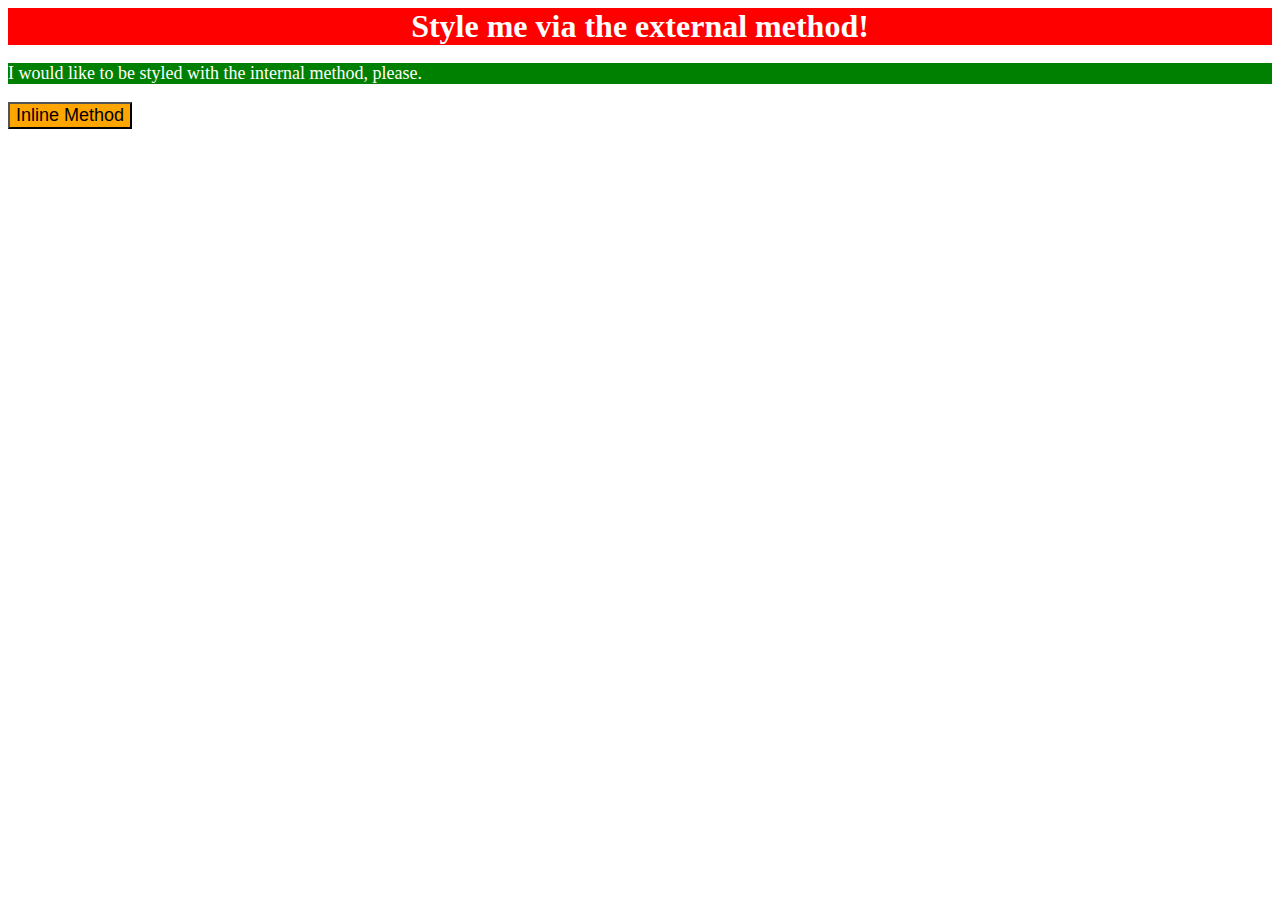
<file: foundations/01-css-methods/index.html>
<!DOCTYPE html>
<html lang="en">
  <head>
    <meta charset="UTF-8">
    <meta http-equiv="X-UA-Compatible" content="IE=edge">
    <meta name="viewport" content="width=device-width, initial-scale=1.0">
    <link rel="stylesheet" href="style.css">
    <title>Methods for Adding CSS</title>
    <style>
      p {
        background-color: green;
        color: white;
        font-size: 18px;

      }

    </style>
  </head>
  <body>
    <div>Style me via the external method!</div>
    <p>I would like to be styled with the internal method, please.</p>
    <button style="background-color: orange; font-size: 18px;">Inline Method</button>
  </body>
</html>
</file>
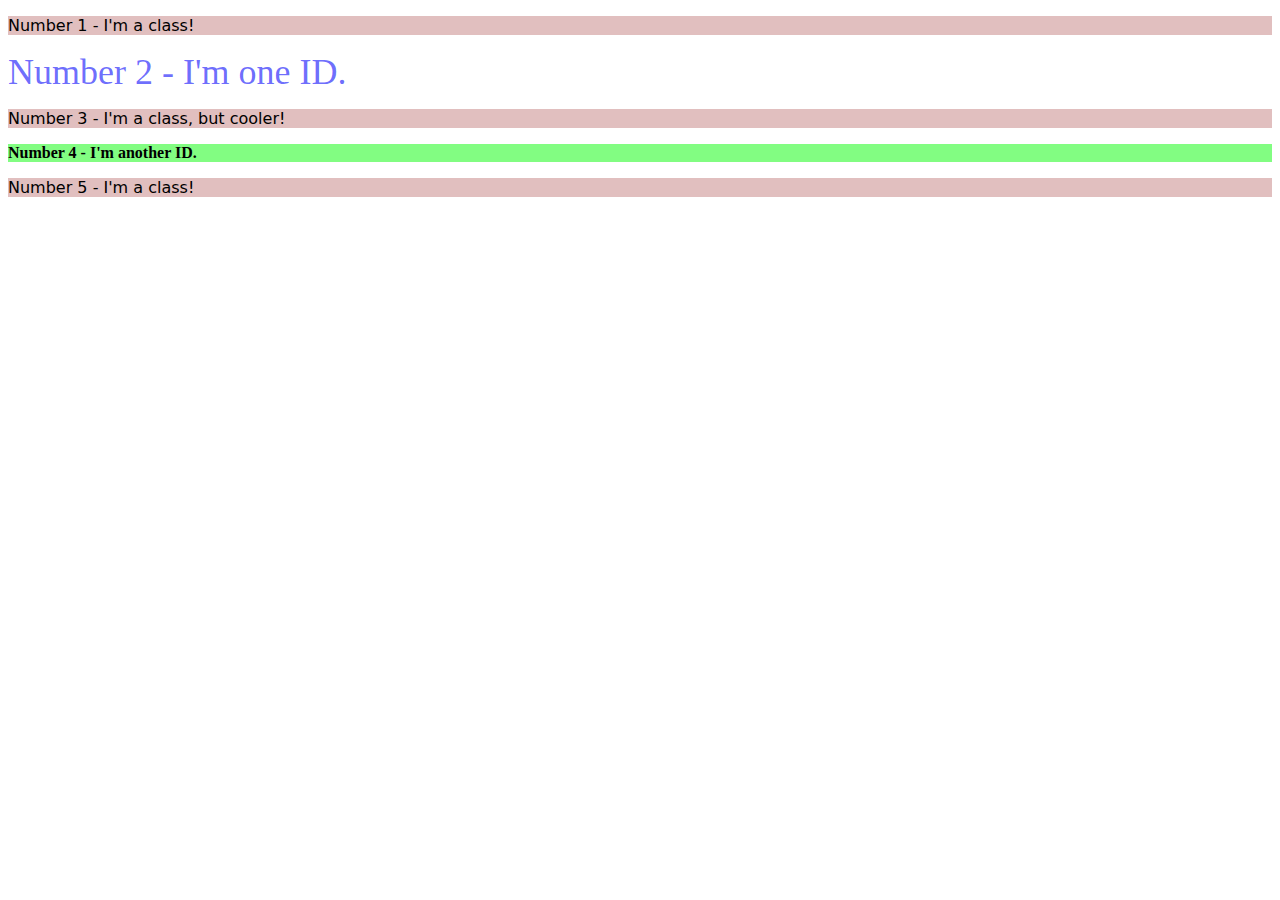
<file: foundations/02-class-id-selectors/index.html>
<!DOCTYPE html>
<html lang="en">
  <head>
    <meta charset="UTF-8">
    <meta http-equiv="X-UA-Compatible" content="IE=edge">
    <meta name="viewport" content="width=device-width, initial-scale=1.0">
    <title>Class and ID Selectors</title>
    <link rel="stylesheet" href="style.css">
  </head>
  <body>
    <p>Number 1 - I'm a class!</p>
    <div class="bluediv">Number 2 - I'm one ID.</div>
    <p clas="px">Number 3 - I'm a class, but cooler!</p>
    <div id="greenback">Number 4 - I'm another ID.</div>
    <p clas="px" >Number 5 - I'm a class!</p>
  </body>
</html>
</file>
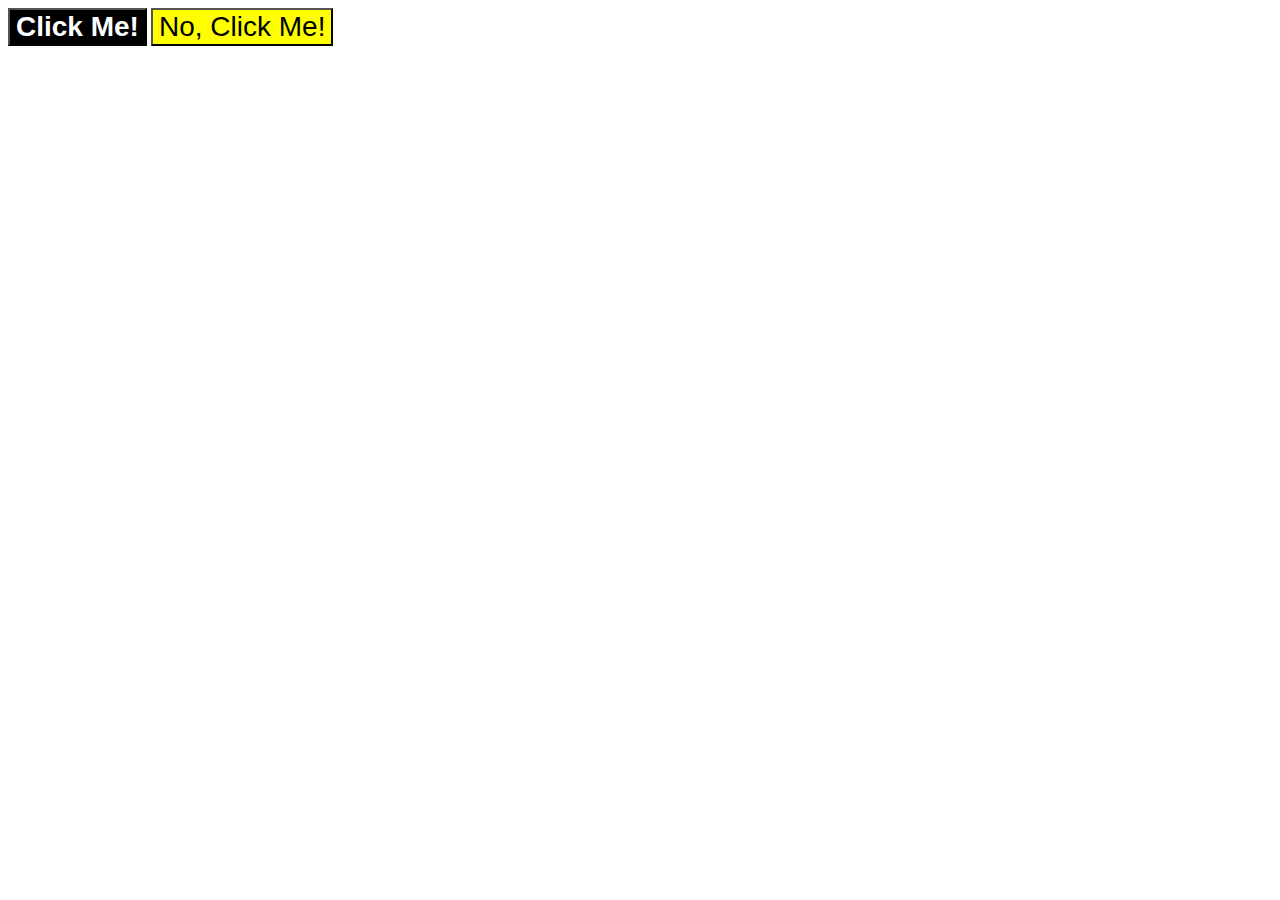
<file: foundations/03-grouping-selectors/index.html>
<!DOCTYPE html>
<html lang="en">
  <head>
    <meta charset="UTF-8">
    <meta http-equiv="X-UA-Compatible" content="IE=edge">
    <meta name="viewport" content="width=device-width, initial-scale=1.0">
    <title>Grouping Selectors</title>
    <link rel="stylesheet" href="style.css">
  </head>
  <body>
    <button class="onebutton">Click Me!</button>
    <button class="twobutton">No, Click Me!</button>
  </body>
</html>
</file>
<file: foundations/01-css-methods/style.css>
div {
    background-color: red;
    color: white;
    font-size: 32px;
    text-align: center;
    font-weight: bold;
    
}
</file>
<file: foundations/02-class-id-selectors/style.css>
p {
    background-color: rgb(150, 36, 36, 0.29);
    font-family: Verdana, DejaVu Sans, sans-serif;
}

.bluediv {
    color: rgb(0, 0, 250, 0.59);
    font-size: 36px;
}

.px {
    font-size: 24px;
}

#greenback {
    background-color: rgb(0, 250, 0, 0.49);
    font-weight: bold;
}
</file>
<file: foundations/03-grouping-selectors/style.css>
button {
    font-size: 28px;
    font-family: Helvetica, 'Times New Roman', sans-serif;

}

.onebutton {
    background-color: #000;
    color: #ffff;
    font-weight: bold;
}

.twobutton {
    background-color: #FFFF00;
}
</file>
